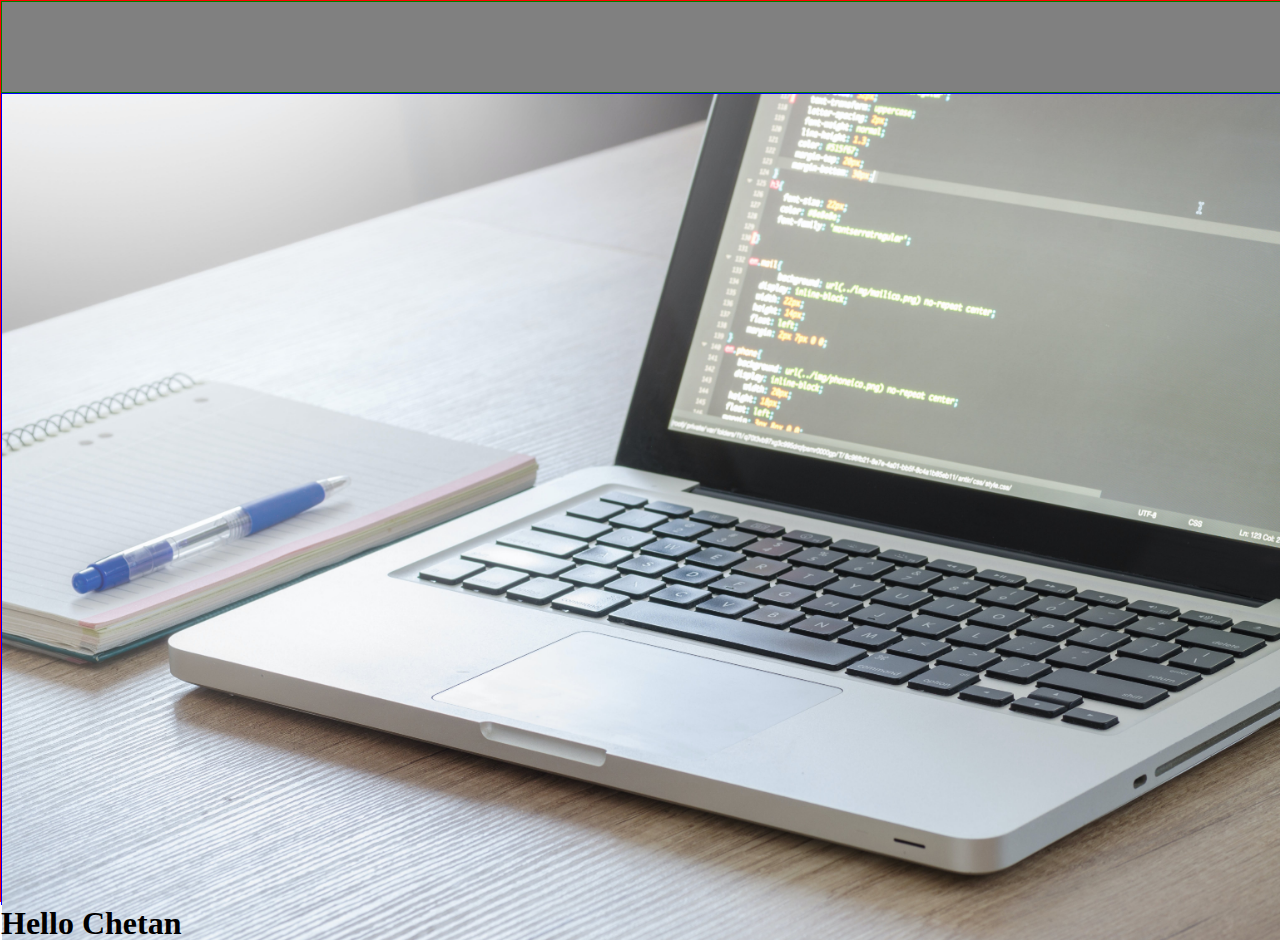
<file: index.html>
<!DOCTYPE html>
<html lang="en">
<head>
    <meta charset="UTF-8">
    <meta name="viewport" content="width=device-width, initial-scale=1.0">
    <title>Chetan Computer</title>
    <link rel="shortcut icon" href="images/favicon.png" type="image/x-icon">
    <link rel="stylesheet" href="css/style.css">
    
</head>
<body>
    <div class="back-ground-image-main">
        <div class="title-div-main">
        </div>
        <div class="content-div-main">
            <img src="images/main-content.jpg" alt="Content Image" width="100%"> 
        </div>
        <h1>Hello Chetan</h1>
       </div>
</body>
</html>



















































































<!-- <body>
    <div class="bgimg_Login">
        <div class="centerDIV_Login">
            <img src="https://cdn1.iconfinder.com/data/icons/flat-business-icons/128/user-128.png" alt="User Image" id="profilePIC"> 
        </div>
    </div>
</body> -->
</file>
<file: css/style.css>
/* .bgimg {
    width: 100%;
    height: 100vh;
    background-image: linear-gradient(27deg, #004E95 50%, #013A6B 50%);
}
.centerDIV{
    width: 350px;
    height: 400px;
    position: absolute;
    top: 50%;
    left: 50%;
    background-color: red;
    transform: translate(-50%, -50% );
    background-image: linear-gradient(27deg, #013A6B 50%, #004E95 50%);
    box-shadow: 0 1px 6px rgba(0, .0, .0, .0.12), 0 1px 4px rgba(0, .0, .0, .0.24);

} */

*{
    margin: 0;
    padding: 0;
}

.back-ground-image-main{
    width: 100%;
    height: 100vh;
    border: 1px solid red;
    display: flat;
}

.title-div-main{
    height: 10%;
    border: 1px solid green;
    background-color: gray;
}

.content-div-main{
    height: 90%;
    border: 1px solid blue;
}
</file>
